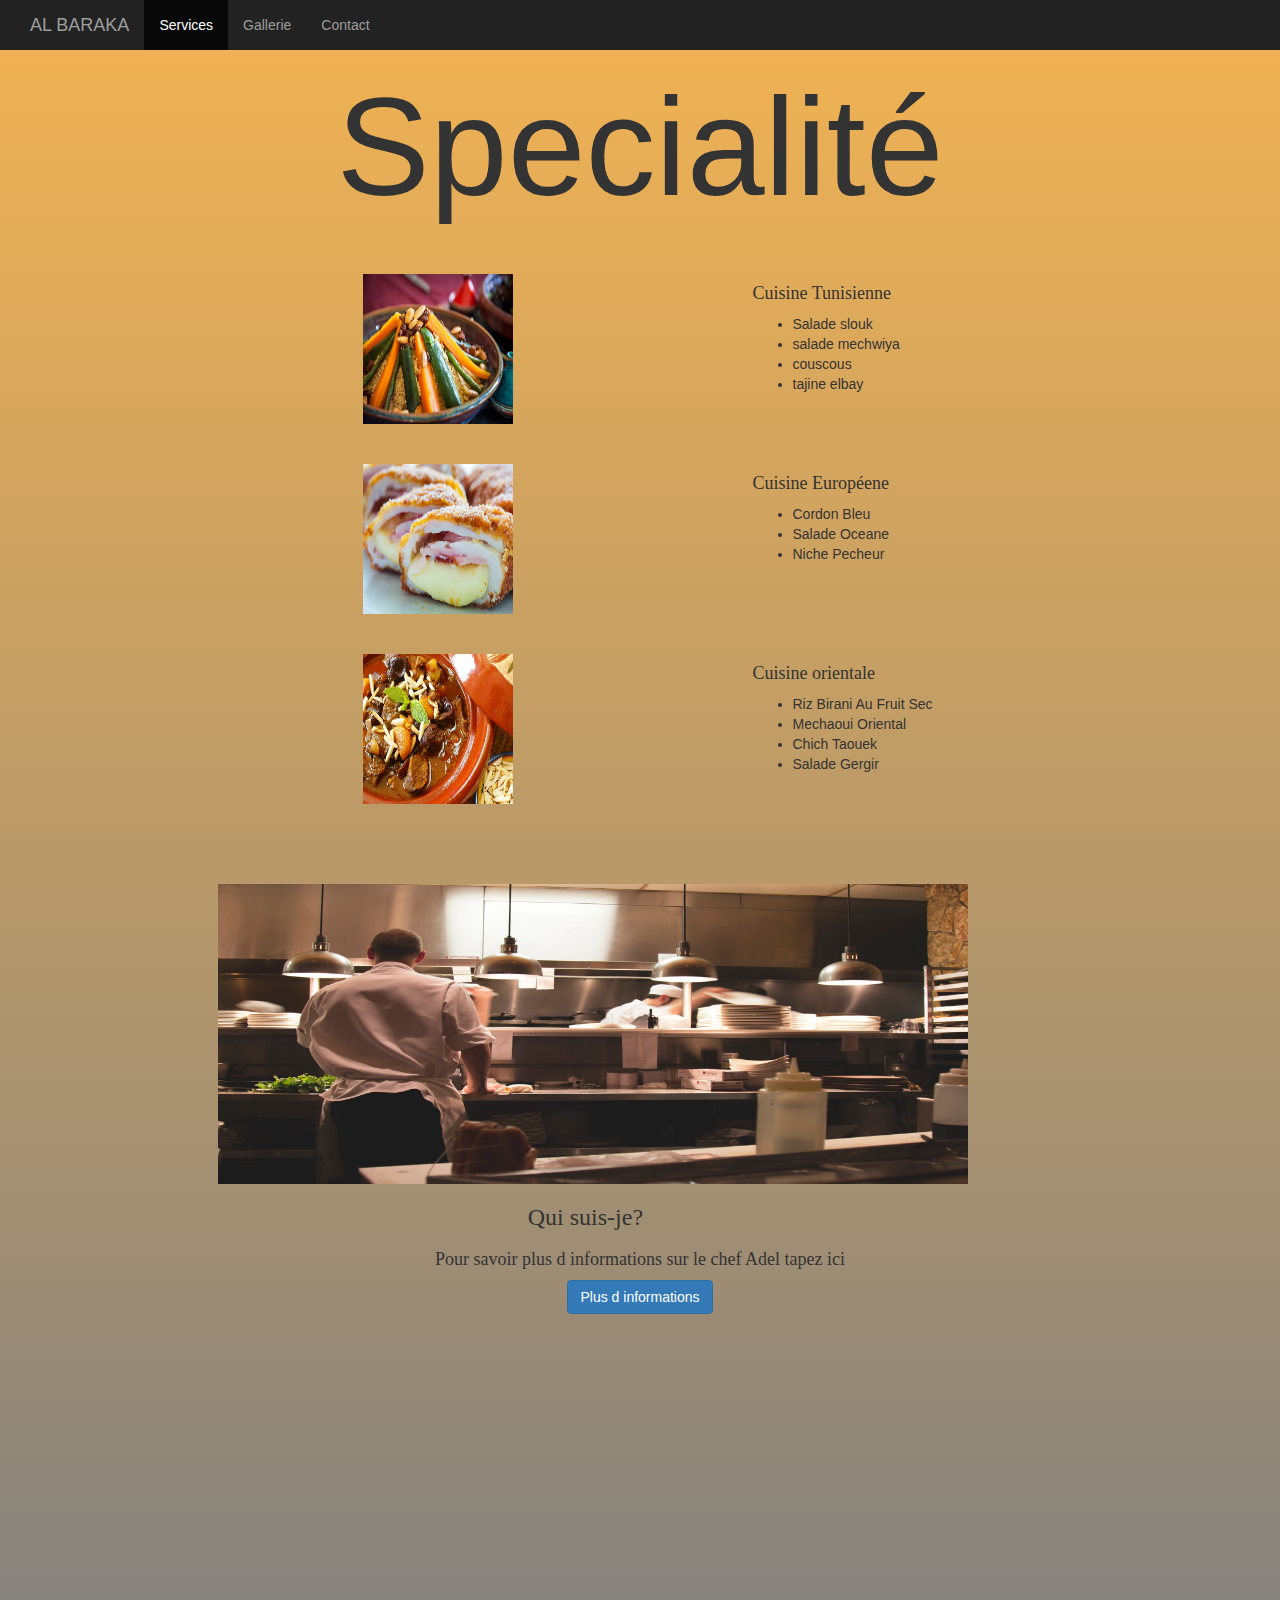
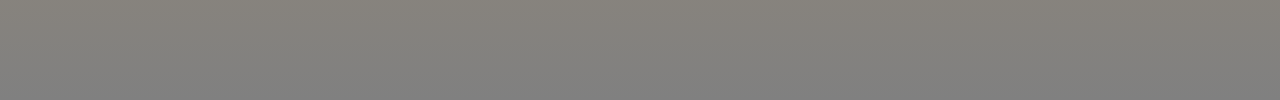
<file: index.html>
<html lang="en">
<head>
        <link rel="icon" href="res/coscous.png">

    <meta charset="UTF-8">
    <meta name="viewport" content="width=device-width, initial-scale=1.0">
    <meta http-equiv="X-UA-Compatible" content="ie=edge">
    <link rel="stylesheet" href="https://maxcdn.bootstrapcdn.com/bootstrap/3.3.7/css/bootstrap.min.css" integrity="sha384-BVYiiSIFeK1dGmJRAkycuHAHRg32OmUcww7on3RYdg4Va+PmSTsz/K68vbdEjh4u"  crossorigin="anonymous">
    <title>Document</title>
    <link rel="stylesheet" href="css/gallerie.css">
    <title>Document</title>
</head>
<body>
        <nav class="nav navbar-inverse navbar-static-top">
                <div class="container-fluid">
                    <div class="navbar-header">
                            <a href="https://facebook.com//in//Adelbouheli" class="navbar-brand">AL BARAKA</a>
                        </div>
              <ul class="nav navbar-nav">
                    <li class="active"><a href="index.html">Services</a></li>
            <li><a href="gallerie.html">Gallerie</a></li>
            <li><a href="contact.html">Contact</a></li>
        </ul>
        <ul class="nav navbar-nav navbar-right">
            <li><a href="https://facebook.com//in//Adelbouheli"><i class="fa fa-facebook fa-2x"></i></a></li>
           <li><a href="mailto:ghan.mahmoud@gmail.com"><i class="fa fa-envelope fa-2x"></i></a></li>
            <li><a href="#"></a></li>
        </ul>
        
           
           </div>
            </nav>
<center>    <h1 class="bhedi">Specialité</h1></center>
<br>
<br>
<div class="container">
    <div class="row">
<div class="col-md-3">
</div>
<div class="col-md-4">
    <img src="res/coscous.png" width="150px" height="150px">
</div>
<div class="col-md-4">
    <h4 class="rer">
        Cuisine Tunisienne
    </h4>
    <ul >
        <li>Salade slouk</li>
        <li>salade mechwiya</li>
        <li>couscous </li>
        <li>tajine elbay</li>
    </ul>
</div>
</div>
<br>
<br>
    <div class="row" class="box">
     <div class="col-md-3">
     </div>
     
<div class="col-md-4">
    <img src="res/Sans titre.png" width="150px" height="150px">
</div>
<di class="col-md-4">
    <h4 class="rer">
        Cuisine Européene
    </h4>
    <ul >
        <li>Cordon Bleu</li>
        <li>Salade Oceane</li>
        <li>Niche Pecheur</li>
    </ul>
</di>
</div>
<br>
<br>
<div class="row" class="box">
        <div class="col-md-3" class="ff">
            </div>
                  <div class="col-md-4">
                <img src="res/orientale.png4.PNG" width="150px" height="150px">
            </div>
            <div class="col-md-4">
                <h4 class="rer">
                    Cuisine orientale
                </h4>
                <ul>
                    <li>Riz Birani Au Fruit Sec</li>
                    <li>Mechaoui Oriental</li>
                    <li>Chich Taouek</li>
                    <li>Salade Gergir</li>
                </ul>
            </div>
        </div>
    
</div>
<br>
<br>
    
    <br>
    <br>
    <div class="row"class="box">
        <div class="col-md-2">
            
        </div>
        <div class="col-md-3">
            <img src="res/hwo.png" width="750px" height="300px">
        </div>
        
    </div>
    <div class="row"class="shadow">
        <div class="col-md-4">

        </div>
        <div class="col-md-3">
            <h3 class="rerr">
        Qui suis-je?
            </h3>
        </div>
        <br>
        <br>
       
    </div>
</div>
<div id="dond">
        <h4 class="mahmoud">
          Pour savoir plus d informations sur le chef Adel tapez ici
        </h4>
    </div>
    <div class="blockII">
       <center><a href="gallerie.html"><button type="button" class="btn btn-primary" dir="bt"><span class="bII">Plus  d informations</span></button></a></center> 
    </div>
</body>
<script
    src="https://code.jquery.com/jquery-3.3.1.min.js"
    integrity="sha256-FgpCb/KJQlLNfOu91ta32o/NMZxltwRo8QtmkMRdAu8="
    crossorigin="anonymous"></script>
    <script src="https://maxcdn.bootstrapcdn.com/bootstrap/3.3.7/js/bootstrap.min.js" integrity="sha384-Tc5IQib027qvyjSMfHjOMaLkfuWVxZxUPnCJA7l2mCWNIpG9mGCD8wGNIcPD7Txa" crossorigin="anonymous"></script>

</html>
</file>
<file: css/gallerie.css>
body{
    background-image: linear-gradient(rgb(243, 179, 82),grey);
    height: 1700px;
}
.texxt{
    font-family: sans-serif;
    position: relative
}


.bhedi{
    font-family: sans-serif !important;
    font-size:140px !important;
}
.texttt{
 position: relative;
 left: 55px;
 color: rgb(219, 95, 37);
font-weight:900 !important;
background-color: white;
width: 150px;
position: relative;
left: 50px;
}

.textt{
    position: relative;
    left: 50px;
    color: rgb(219, 95, 37);
    font-weight: 900 !important;
}
.thumbail{
    background-color: white;
    width: 200px;
    position: relative;
    
}
.card-title{
    position: relative;
    left: 150px;
    text-align: center;
}
.rer{
    font-family: cursive;
}
#id{
position: relative;
right: 150px;
}
.rerr{
    font-family: cursive;
    text-align: center;
}
#dond{
    position: relative !important;
    text-align: center;
    display: block;
}
.gg{
    width: 300px;
}
.mahmoud{
    font-family: cursive;
    text-align: center;
    display: block;
}
.blockII{
    width: 100%;

}
#bt{
    margin: auto;
}
bII{
    color: white;
    font-family: cursive;
}
.ff{
    position: relative;
    left: 30px;
}
</file>
